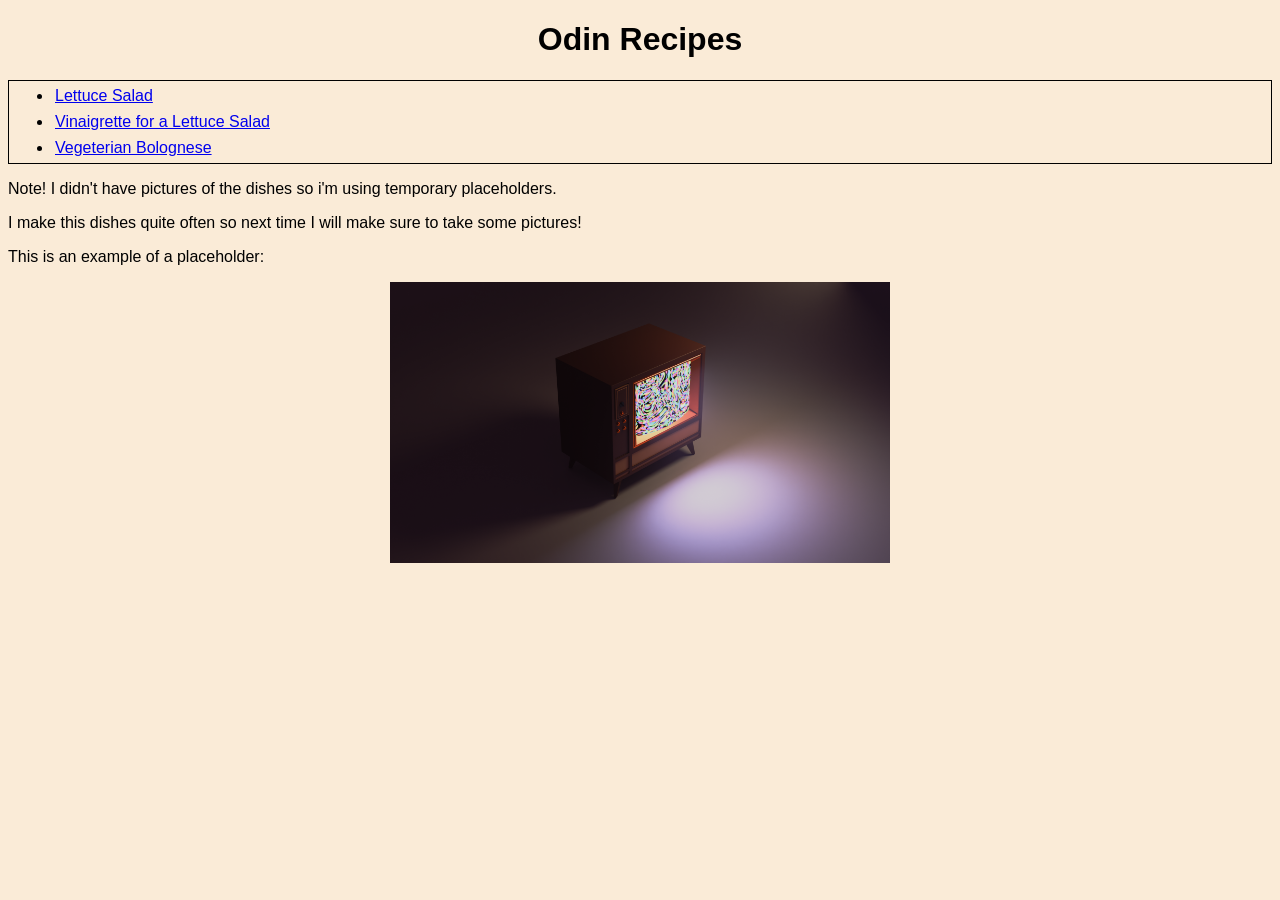
<file: index.html>
<!DOCTYPE html>
<html lang="en">

    <head>
        <meta charset="UTF-8">
        <meta name="viewport" content="width=device-width, initial-scale=1.0">
        <title>My Recipes</title>
        <link rel="stylesheet" href="./css/styles.css">
    </head>

    <body>
        <h1>Odin Recipes</h1>
        <ul>
            <li><a href="./recipes/lettuce-salad.html">Lettuce Salad</a></li>
            <li><a href="./recipes/vinaigrette.html">Vinaigrette for a Lettuce Salad</a></li>
            <li><a href="./recipes/vegeterian-bolognese.html">Vegeterian Bolognese</a></li>
        </ul>

        <p>Note! I didn't have pictures of the dishes so i'm using temporary placeholders.</p>
        <p>I make this dishes quite often so next time I will make sure to take some pictures!</p>
        <p>This is an example of a placeholder:</p>
        <img src="img/TV Render1 with fog.png" width="500" alt="cool tv picture">
    </body>

</html>
</file>
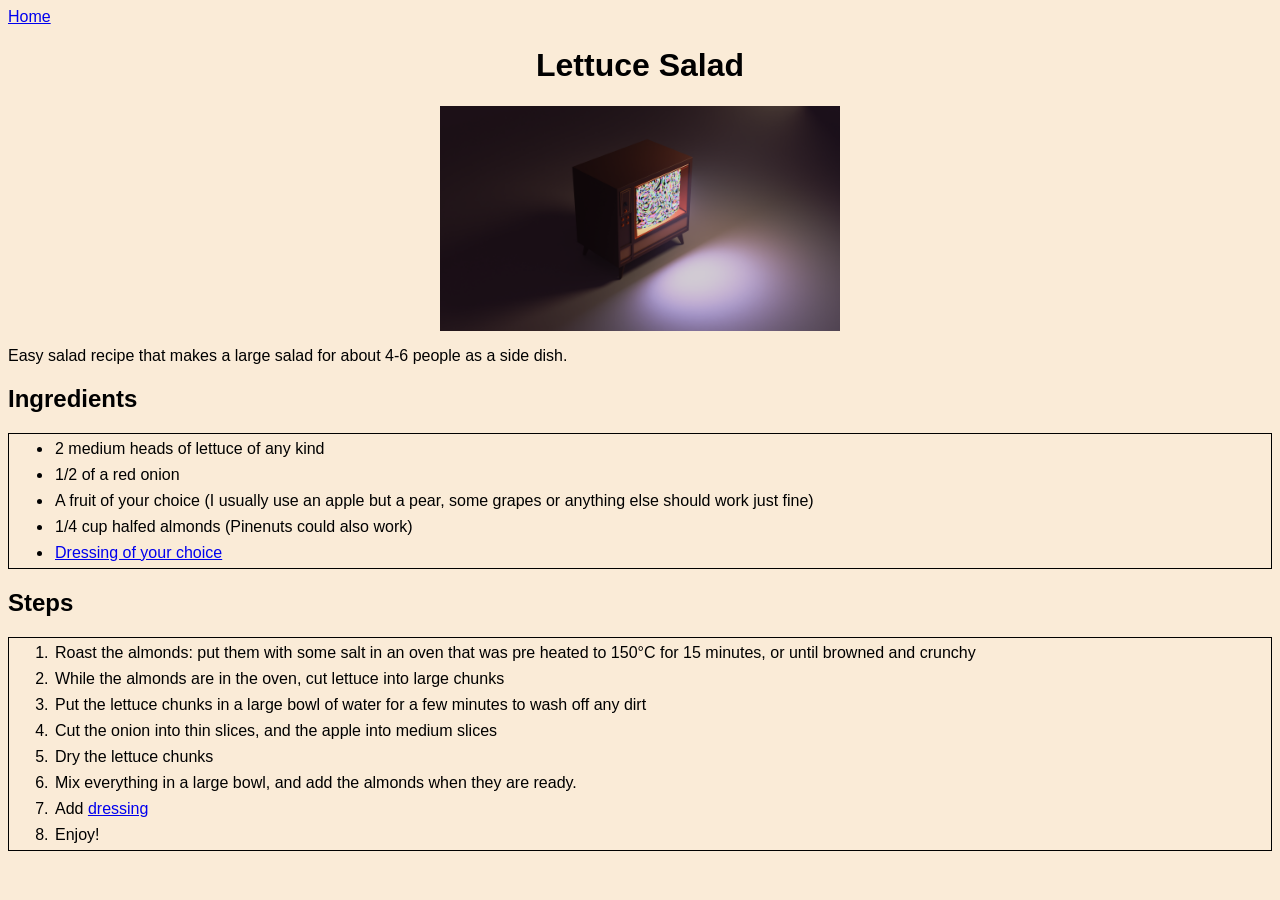
<file: recipes/lettuce-salad.html>
<!DOCTYPE html>
<html lang="en">

    <head>
        <meta charset="UTF-8">
        <meta name="viewport" content="width=device-width, initial-scale=1.0">
        <title>Lettuce Salad</title>

        <link rel="stylesheet" href="../css/styles.css">
    </head>

    <body>
        <a href="../index.html">Home</a>

        <h1>Lettuce Salad</h1>

        <img src="../img/TV Render1 with fog.png" width="400" alt="tasty looking lettuce salad">
        <p>Easy salad recipe that makes a large salad for about 4-6 people as a side dish.</p>

        <h2>Ingredients</h2>

        <ul>
            <li>2 medium heads of lettuce of any kind</li>
            <li>1/2 of a red onion</li>
            <li>
                A fruit of your choice &lpar;I usually use an apple but a pear,
                some grapes or anything else should work just fine&rpar;
            </li>
            <li>1/4 cup halfed almonds &lpar;Pinenuts could also work&rpar;</li>
            <li><a href="./vinaigrette.html">Dressing of your choice</a></li>
        </ul>

        <h2>Steps</h2>
        <ol>
            <li>Roast the almonds: put them with some salt in an oven that was pre heated to 150&deg;C for 15 minutes, or until browned and crunchy</li>
            <li>While the almonds are in the oven, cut lettuce into large chunks</li>
            <li>Put the lettuce chunks in a large bowl of water for a few minutes to wash off any dirt </li>
            <li>Cut the onion into thin slices, and the apple into medium slices</li>
            <li>Dry the lettuce chunks</li>
            <li>Mix everything in a large bowl, and add the almonds when they are ready.</li>
            <li>Add <a href="./vinaigrette.html">dressing</a></li>
            <li>Enjoy!</li>
        </ol>


    </body>

</html>
</file>
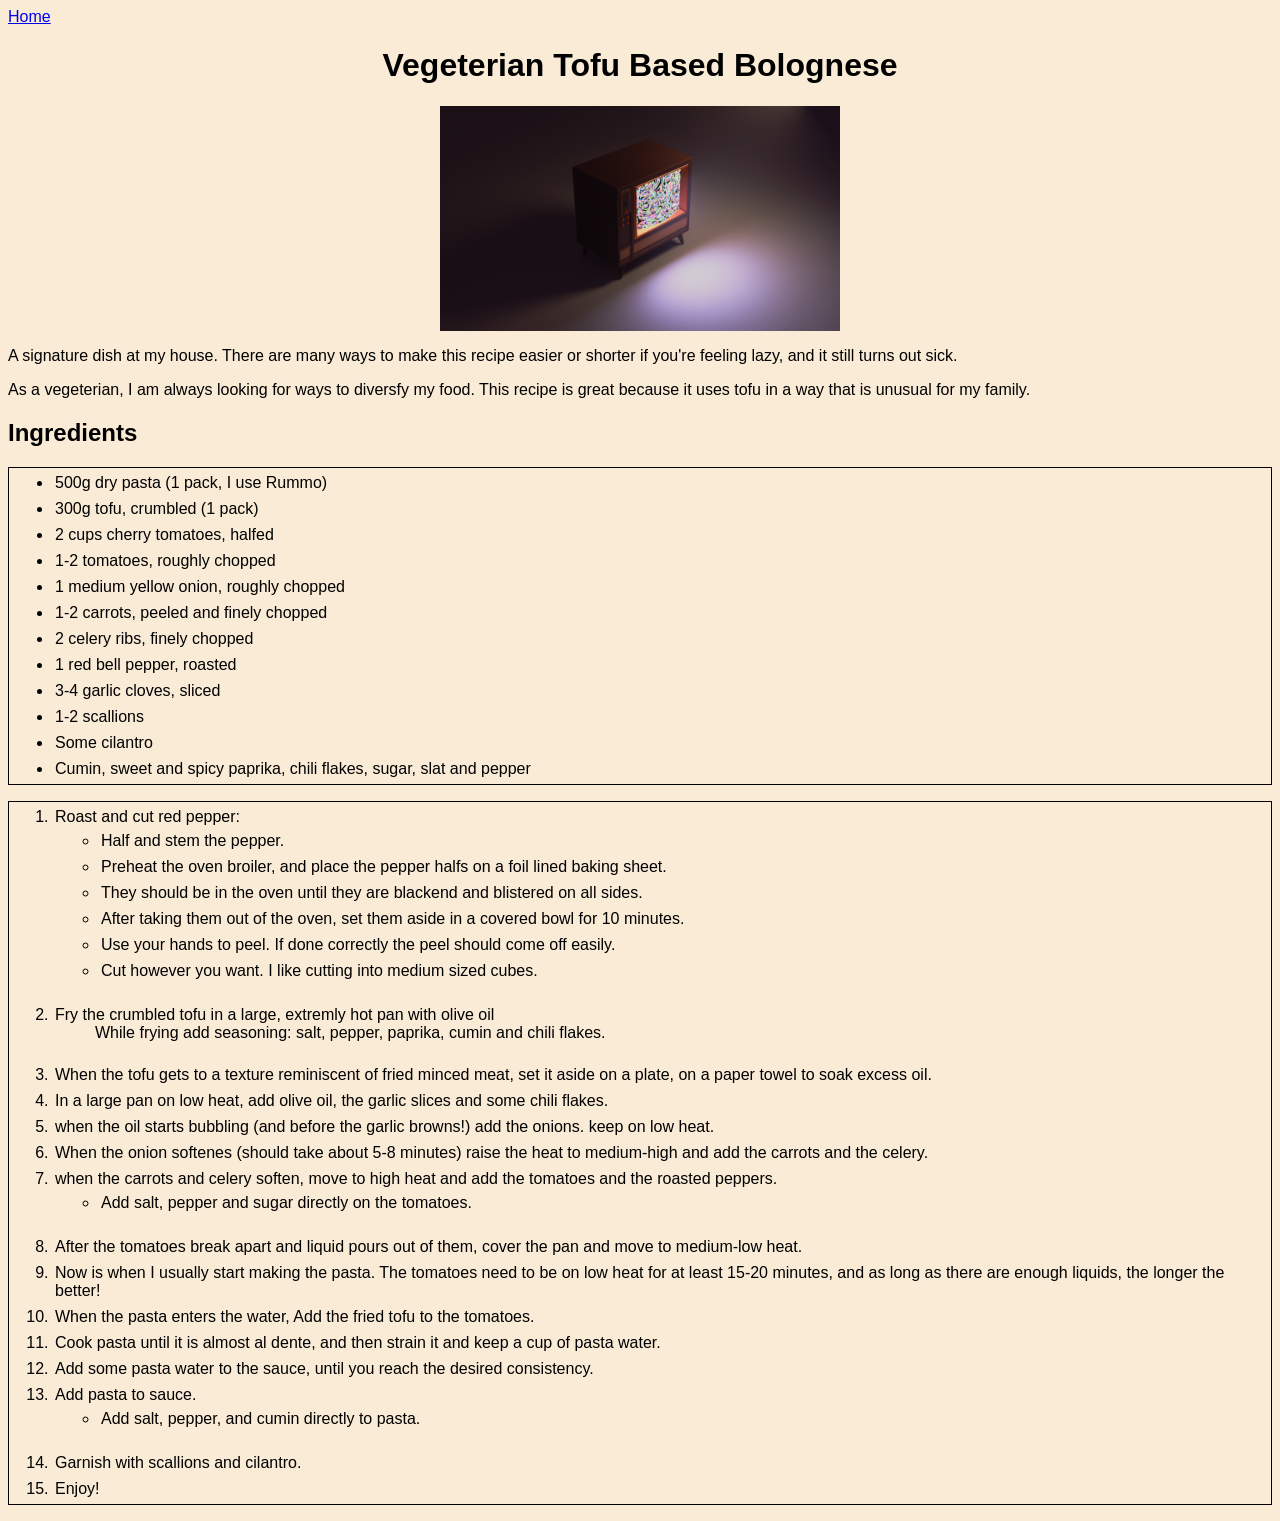
<file: recipes/vegeterian-bolognese.html>
<!DOCTYPE html>
<html lang="en">

    <head>
        <meta charset="UTF-8">
        <meta name="viewport" content="width=device-width, initial-scale=1.0">
        <title>Vegeterian Tofu Based Bolognese</title>

        <link rel="stylesheet" href="../css/styles.css">
    </head>

    <body>
        <a href="../index.html">Home</a>

        <h1>Vegeterian Tofu Based Bolognese</h1>

        <img src="../img/TV Render1 with fog.png" width="400" alt="very tasty looking vegeterian bolognese">
        <p>
            A signature dish at my house.
            There are many ways to make this recipe easier or shorter if you're feeling lazy,
            and it still turns out sick.
        </p>
        <p>
            As a vegeterian, I am always looking for ways to diversfy my food.
            This recipe is great because it uses tofu in a way that is unusual for my family.
        </p>

        <h2>Ingredients</h2>
        <ul>
            <li>500g dry pasta &lpar;1 pack, I use Rummo&rpar;</li>
            <li>300g tofu, crumbled &lpar;1 pack&rpar;</li>
            <li>2 cups cherry tomatoes, halfed</li>
            <li>1-2 tomatoes, roughly chopped</li>
            <li>1 medium yellow onion, roughly chopped</li>
            <li>1-2 carrots, peeled and finely chopped</li>
            <li>2 celery ribs, finely chopped</li>
            <li>1 red bell pepper, roasted</li>
            <li>3-4 garlic cloves, sliced</li>
            <li>1-2 scallions</li>
            <li>Some cilantro</li>
            <li>Cumin, sweet and spicy paprika, chili flakes, sugar, slat and pepper</li>
        </ul>

        <ol>
            <li>Roast and cut red pepper:
                <ul>
                    <li>Half and stem the pepper.</li>
                    <li>Preheat the oven broiler, and place the pepper halfs on a foil lined baking sheet.</li>
                    <li>They should be in the oven until they are blackend and blistered on all sides.</li>
                    <li>After taking them out of the oven, set them aside in a covered bowl for 10 minutes.</li>
                    <li>Use your hands to peel. If done correctly the peel should come off easily.</li>
                    <li>Cut however you want. I like cutting into medium sized cubes.</li>
                </ul>
            </li>
            <li>
                Fry the crumbled tofu in a large, extremly hot pan with olive oil
                <ul>While frying add seasoning: salt, pepper, paprika, cumin and chili flakes.</ul>
            </li>
            <li>
                When the tofu gets to a texture reminiscent of fried minced meat, set it aside on a plate, on a paper
                towel to soak excess oil.
            </li>
            <li>In a large pan on low heat, add olive oil, the garlic slices and some chili flakes.</li>
            <li>when the oil starts bubbling &lpar;and before the garlic browns!&rpar; add the onions.
                keep on low heat.
            </li>
            <li>When the onion softenes &lpar;should take about 5-8 minutes&rpar; raise the heat to medium-high and add
                the carrots and the celery.</li>
            <li>when the carrots and celery soften, move to high heat and add the tomatoes and the roasted peppers.
                <ul>
                    <li>Add salt, pepper and sugar directly on the tomatoes.</li>
                </ul>
            </li>
            <li>
                After the tomatoes break apart and liquid pours out of them,
                cover the pan and move to medium-low heat.
            </li>
            <li>
                Now is when I usually start making the pasta. The tomatoes need to be on low heat for at least 15-20
                minutes, and as long as there are enough liquids, the longer the better!
            </li>
            <li>When the pasta enters the water, Add the fried tofu to the tomatoes.</li>
            <li>Cook pasta until it is almost al dente, and then strain it and keep a cup of pasta water.</li>
            <li>Add some pasta water to the sauce, until you reach the desired consistency.</li>
            <li>
                Add pasta to sauce.
                <ul><li>Add salt, pepper, and cumin directly to pasta.</li></ul>
            </li>
            <li> Garnish with scallions and cilantro.</li>
            <li>Enjoy!</li>
        </ol>
    </body>

</html>
</file>
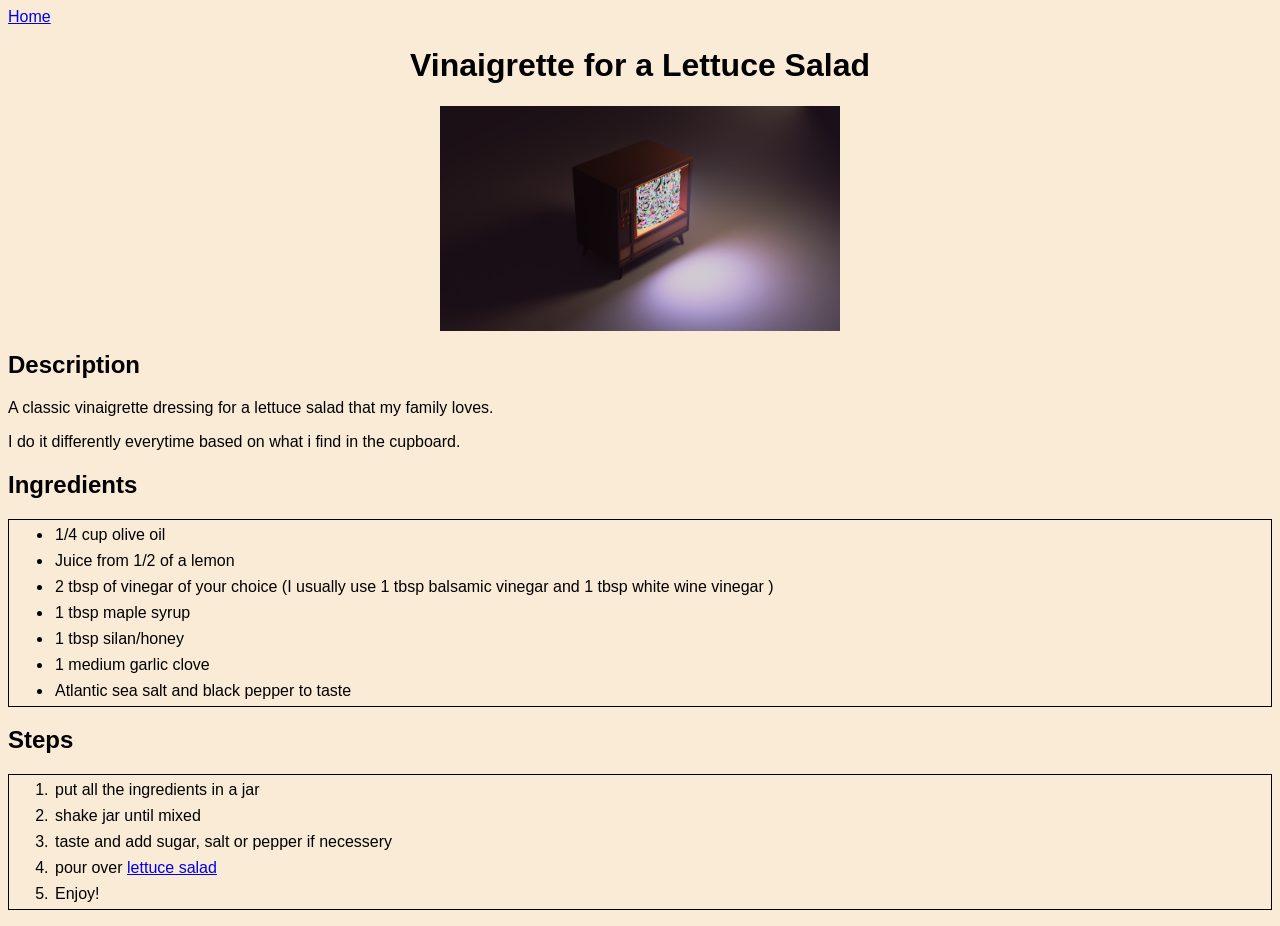
<file: recipes/vinaigrette.html>
<!DOCTYPE html>
<html lang="en">

    <head>
        <meta charset="UTF-8">
        <meta name="viewport" content="width=device-width, initial-scale=1.0">
        <title>Vinaigrette for a Lettuce Salad</title>

        <link rel="stylesheet" href="../css/styles.css">
    </head>

    <body>
        <a href="../index.html">Home</a>

        <h1>Vinaigrette for a Lettuce Salad</h1>
        <img src="../img/TV Render1 with fog.png" width="400" alt="very tasty looking vinaigrette dressing">

        <h2>Description</h2>
        <p>A classic vinaigrette dressing for a lettuce salad that my family loves.</p>
        <p>I do it differently everytime based on what i find in the cupboard.</p>

        <h2>Ingredients</h2>
        <ul>
            <li>1/4 cup olive oil</li>
            <li>Juice from 1/2 of a lemon</li>
            <li>
                2 tbsp of vinegar of your choice
                &lpar;I usually use 1 tbsp balsamic vinegar and 1 tbsp white wine vinegar &rpar;
            </li>
            <li>1 tbsp maple syrup</li>
            <li>1 tbsp silan/honey</li>
            <li>1 medium garlic clove</li>
            <li>Atlantic sea salt and black pepper to taste</li>
        </ul>

        <h2>Steps</h2>
        <ol>
            <li>put all the ingredients in a jar</li>
            <li>shake jar until mixed</li>
            <li>taste and add sugar, salt or pepper if necessery</li>
            <li>pour over <a href="./lettuce-salad.html">lettuce salad</a></li>
            <li>Enjoy!</li>
        </ol>
    </body>

</html>
</file>
<file: css/styles.css>
body{
    background-color: antiquewhite;
    /* font-family:Verdana, Geneva, Tahoma, sans-serif; */
    font-family: 'Gill Sans', 'Gill Sans MT', Calibri, 'Trebuchet MS', sans-serif;
    
}

h1{
    text-align: center;
}

ul, ol{
    border: 1px solid black;
    margin-bottom: 16px;
}


li{
    padding: 2px;
    margin: 4px
}

ol ul
{
    border: none;
}

img{
    display: block;
    margin: 0 auto;
}
</file>
